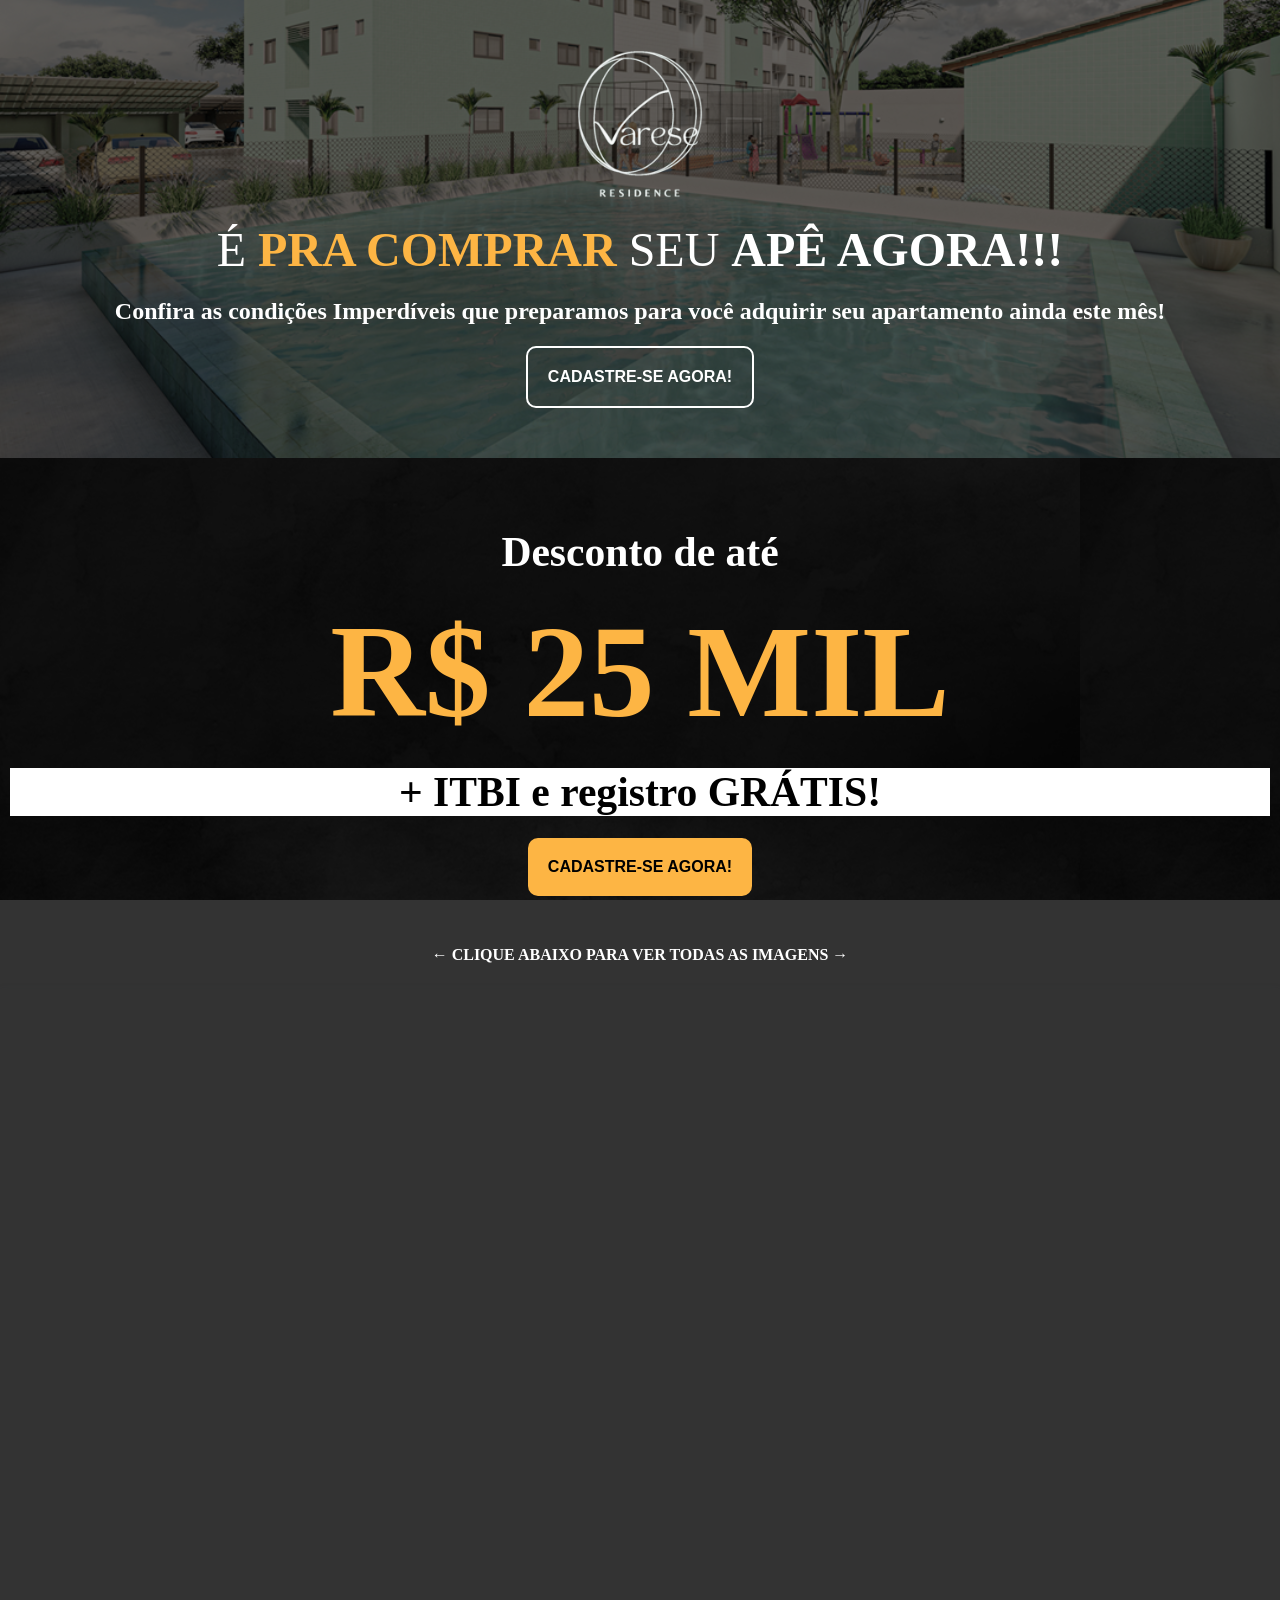
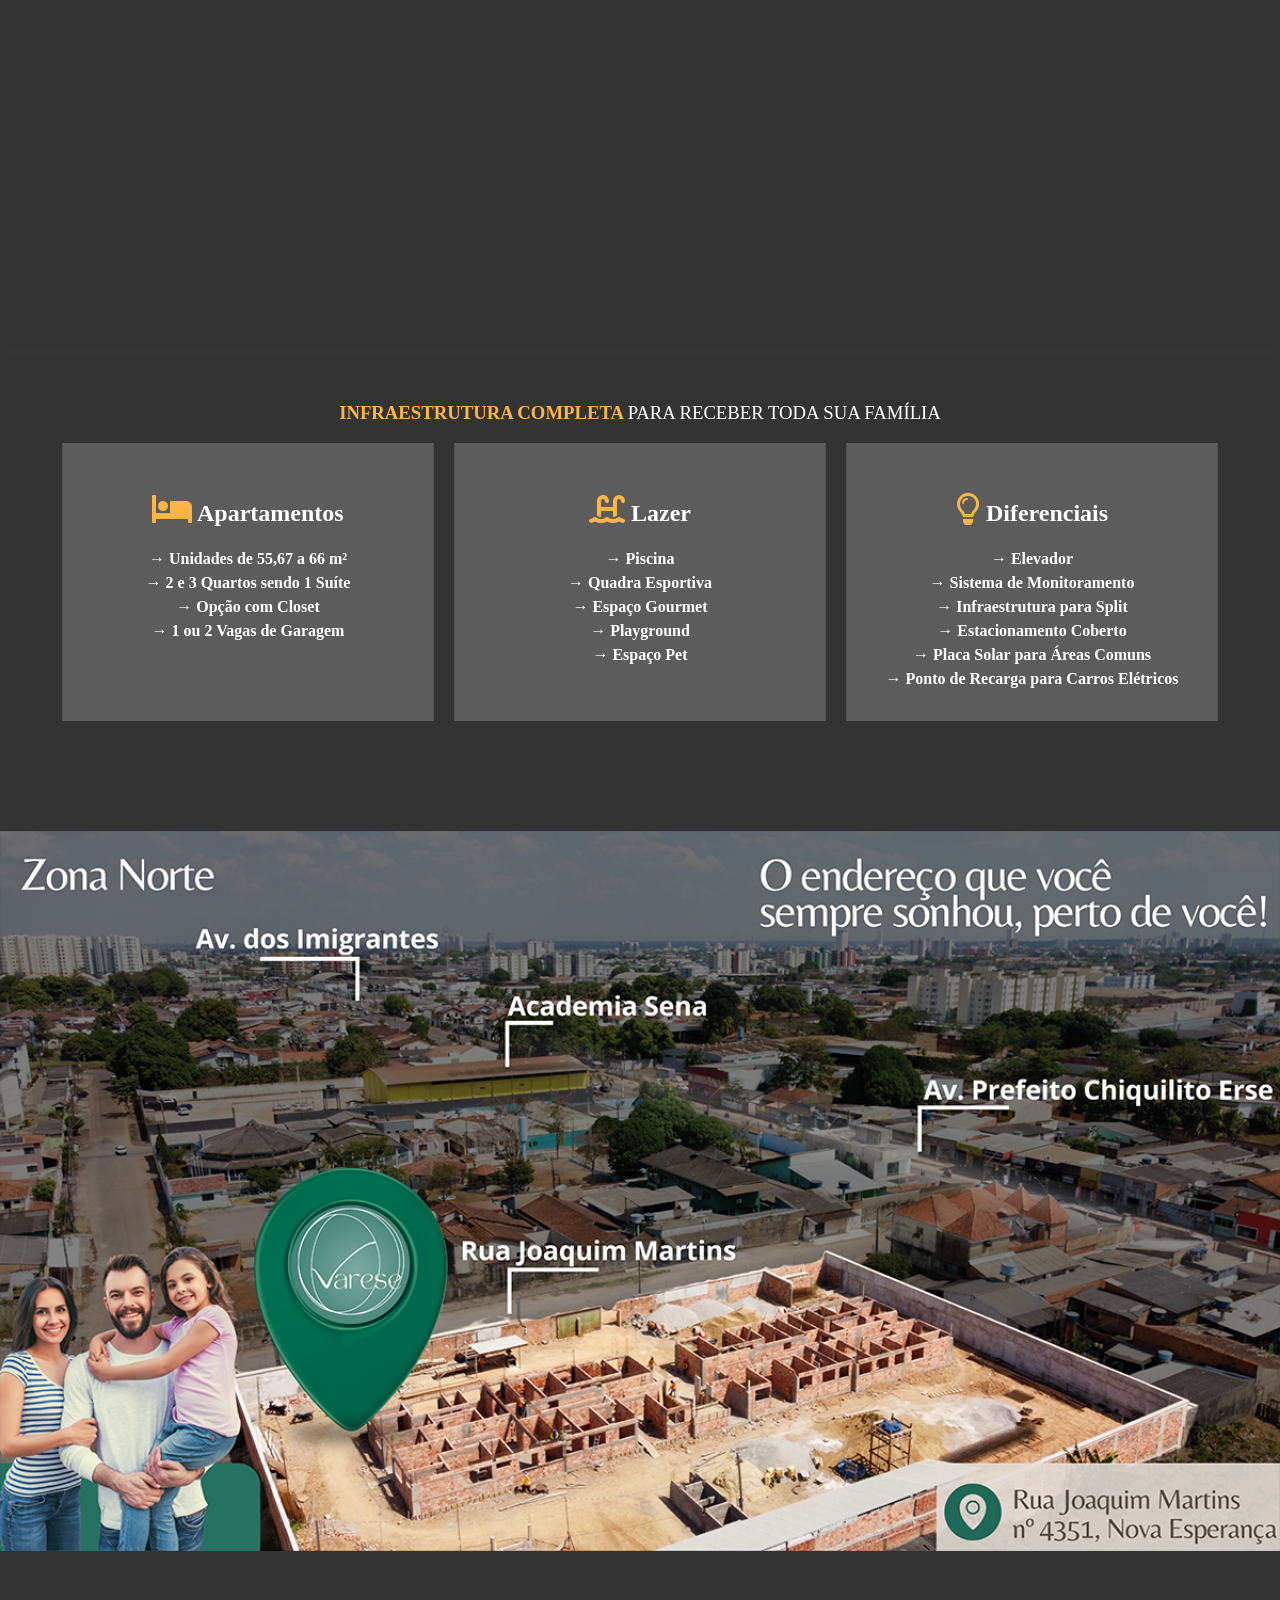
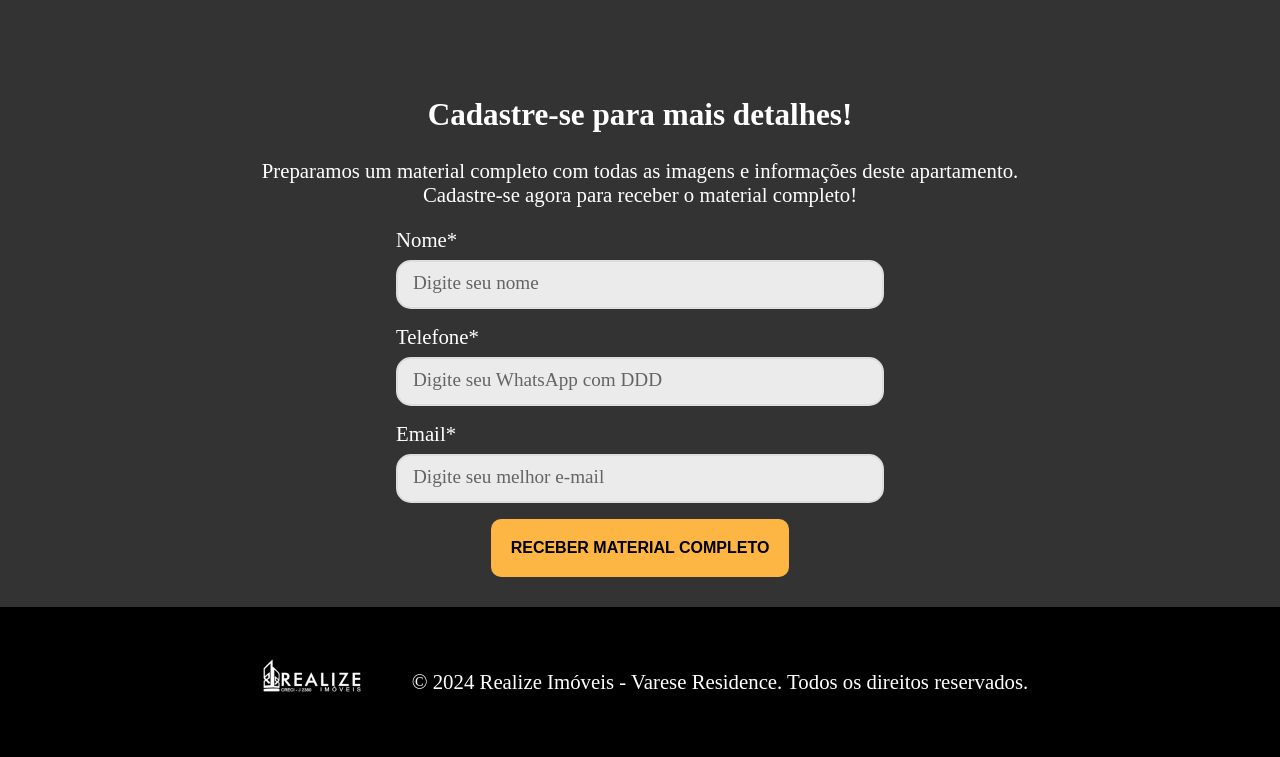
<file: index.html>
<!DOCTYPE html>
<html lang="pt_br">
  <head>
    <title>Realize Imóveis - VARESE</title>
    <meta charset="UTF-8" />
    <meta name="viewport" content="width=device-width" />
    <!--
      Need a visual blank slate?
      Remove all code in `styles.css`!
    -->
    <link rel="stylesheet" href="styles.css" />
    <script type="module" src="script.js"></script>
    <meta name="viewport" content="width=device-width, initial-scale=1.0">
    <link rel="stylesheet" href="styles.css">
    <link rel="stylesheet" href="https://cdnjs.cloudflare.com/ajax/libs/font-awesome/6.0.0-beta3/css/all.min.css">
    <link rel="stylesheet" href="https://cdnjs.cloudflare.com/ajax/libs/OwlCarousel2/2.3.4/assets/owl.carousel.min.css";>
    <link rel="stylesheet" href="https://cdnjs.cloudflare.com/ajax/libs/OwlCarousel2/2.3.4/assets/owl.theme.default.min.css";>
      <link rel="icon" href="imagens/favicon.png" type="image/png">
      
<!-- Meta Pixel Code -->
<script>
!function(f,b,e,v,n,t,s)
{if(f.fbq)return;n=f.fbq=function(){n.callMethod?
n.callMethod.apply(n,arguments):n.queue.push(arguments)};
if(!f._fbq)f._fbq=n;n.push=n;n.loaded=!0;n.version='2.0';
n.queue=[];t=b.createElement(e);t.async=!0;
t.src=v;s=b.getElementsByTagName(e)[0];
s.parentNode.insertBefore(t,s)}(window, document,'script',
'https://connect.facebook.net/en_US/fbevents.js');
fbq('init', '851786913671752');
fbq('track', 'PageView');
</script>
<noscript><img height="1" width="1" style="display:none"
src="https://www.facebook.com/tr?id=851786913671752&ev=PageView&noscript=1"
/></noscript>
<!-- End Meta Pixel Code -->

<!-- Open Graph meta tags -->
    <meta property="og:title" content="VARESE - Realize Imóveis">
    <meta property="og:description" content="É MÊS DE BLACK NO VARESE">
    <meta property="og:image" content="https://g3midia.github.io/varese/imagens/wpp.png">
    <meta property="og:url" content="https://g3midia.github.io/varese">
    <meta property="og:type" content="website">
    <meta property="og:site_name" content="Realize Imóveis">
  </head>
  <body>
<!--HEAD------------------------------------------------------------------------------------------------------>
<section id="head">
  <img src="imagens/black.png" alt="BLACK FRIDAY ATMOS">
  <h2><span class="fontlight">É <span class="fontblack">PRA COMPRAR</span> SEU <span class="fontbold">APÊ AGORA!!!</span></span></h2>
  <h4><span class="h4">Confira as condições Imperdíveis que preparamos para você adquirir seu apartamento ainda este mês!</span></h4>
  <button id="scrollButton" class="tipo1">CADASTRE-SE AGORA!</button>
</section>
<!--VALORES--------------------------------------------------------------------------------------------------->
<section id="valores">
<h2><span class="fontbold2">Desconto de até</span></h2>
<h1><span class="fontblack2">R$ 25 MIL</span></h1>
<div class="fundobranco"><h4><span class="fontbold3">+ ITBI e registro GRÁTIS!</span></div></h4>
<button id="scrollButton" class="tipo2">CADASTRE-SE AGORA!</button>
</section>
<!--CARROSSEL------------------------------------------------------------------------------------------------->
<section id="carrossel">
  <span class="titulopequeno">← CLIQUE ABAIXO PARA VER TODAS AS IMAGENS →</span>
  <div style="position: relative; width: 100%; height: 0; padding-top: 75.0000%;
  padding-bottom: 0; box-shadow: 0 2px 8px 0 rgba(63,69,81,0.16); margin-top: 1.6em; margin-bottom: 0.9em; overflow: hidden;
  border-radius: 0px; will-change: transform;">
   <iframe loading="lazy" style="position: absolute; width: 100%; height: 100%; top: 0; left: 0; border: none; padding: 0;margin: 0;"
     src="https://www.canva.com/design/DAGWL7RfrGE/C1M4706qyvPQ-SZ4mZ4y4Q/watch?embed" allowfullscreen="allowfullscreen" allow="fullscreen">
   </iframe>
 </div>
 </div>
<!--BLOCOS---------------------------------------------------------------------------------------------------->
<section id="blocos">
  <h1> <span class="fontblack3">INFRAESTRUTURA COMPLETA </span><span class="fontlight3"> PARA RECEBER TODA SUA FAMÍLIA</span> </h1>
  <div class="blocos">
  
    <div class="bloco">
      <div class="blocotitulo"><i class="fa-solid fa-bed" style="color: #fdb544;"></i>
      <Span>Apartamentos</Span></div>
      <div class="blocontent">
        <span>
          → Unidades de 55,67 a 66 m²<br>
          → 2 e 3 Quartos sendo 1 Suíte <br>
          → Opção com Closet <br>
          → 1 ou 2 Vagas de Garagem <br>
        </span>
      </div>
    </div>
  
    <div class="bloco">
      <div class="blocotitulo"><i class="fa-solid fa-water-ladder" style="color: #fdb544;"></i>
      <Span>Lazer</Span></div>
      <div class="blocontent">
        <span>
          → Piscina<br>
          → Quadra Esportiva<br>
          → Espaço Gourmet <br>
          → Playground <br>
          → Espaço Pet
        </span>
      </div>
    </div>
  
    <div class="bloco">
      <div class="blocotitulo"><i class="fa-regular fa-lightbulb" style="color: #fdb544;"></i>
      <Span>Diferenciais</Span></div>
      <div class="blocontent">
        <span>
          → Elevador<br>
          → Sistema de Monitoramento <br>
          → Infraestrutura para Split <br>
          → Estacionamento Coberto <br>
          → Placa Solar para Áreas Comuns <br>
          → Ponto de Recarga para Carros Elétricos
        </span>
      </div>
    </div>
  
  </div>
  </div>
  </section>
  <!--MAPA------------------------------------------------------------------------------------------------------->
  <div class="video-section">
    <img src="imagens/mapa.png" class="background-video">
      <source src="imagens/mapa.mp4" type="video/mp4">
  </mg>
  </div>
  <!--CADASTRO------------------------------------------------------------------------------------------------>
  <section id="cadastro">
    <h2 style="color: white; font-family: 'calibri';">Cadastre-se para mais detalhes!</h2>
    <p style="color: white;">Preparamos um material completo com todas as imagens e informações deste apartamento.<br>
    Cadastre-se agora para receber o material completo!</p>
    <div class="cadastrodiv1">
    <div class="cadastrodiv">
    <form id="VARESE" action="obrigado.html">
      <!-- Campo Nome -->
      <label for="nome">Nome*</label>
      <input type="text" id="nome" name="form_fields[name]" required placeholder="Digite seu nome">
  
      <!-- Campo Telefone -->
      <label for="telefone">Telefone*</label>
      <input type="tel" id="telefone" name="form_fields[phone]" pattern="[0-9 ]+" placeholder="Digite seu WhatsApp com DDD
  " required> 
      <!-- Campo Email -->
      <label for="email">Email*</label>
      <input type="email" id="email" name="form_fields[email]" required placeholder="Digite seu melhor e-mail">
  
      <!-- Botão de Envio -->
      <center>
  <button class="tipo2" type="submit">RECEBER MATERIAL COMPLETO</button>
      </center>
    </form>
    </div>
    </div>
  </section>
<!--RODAPÉ------------------------------------------------------------------------------------->
  <footer>
    <div class="first-section">
        <img src="imagens/imoblogo.png" alt="Logo" style="width: 100px; margin: 30px;">
    </div>
    <div class="second-section">
        &copy; 2024 Realize Imóveis - Varese Residence. Todos os direitos reservados.
    </div>
</footer>
    <script src="script.js"></script>
<!-- Start of HubSpot Embed Code -->
<script type="text/javascript" id="hs-script-loader" async defer src="//js.hs-scripts.com/22061060.js"></script>
<!-- End of HubSpot Embed Code -->
  </body>
</html>
</file>
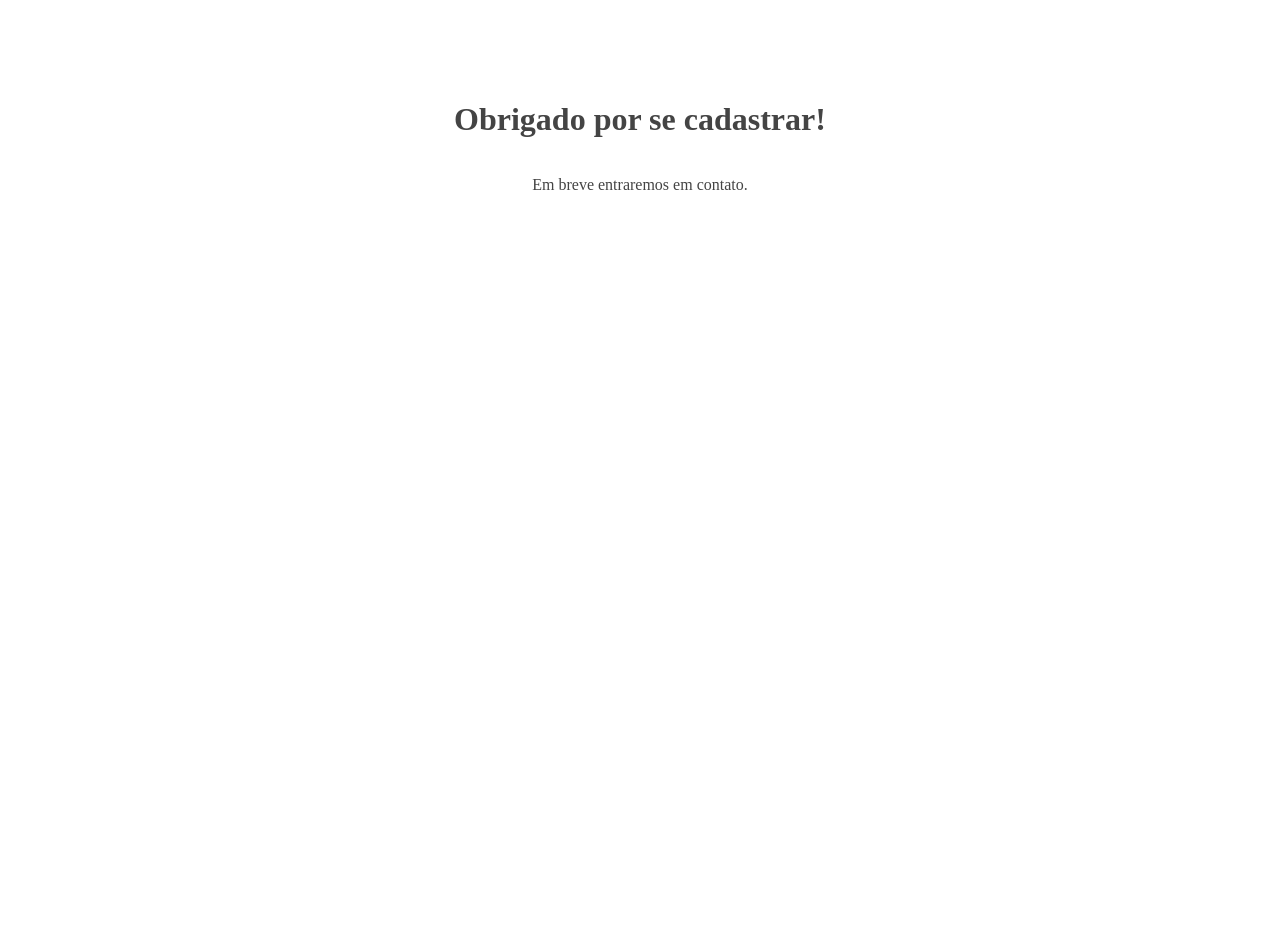
<file: obrigado.html>
<!DOCTYPE html>
<html>
<head>
  <meta charset="utf-8">
  <meta name="viewport" content="width=device-width, initial-scale=1">
  <title>Obrigado</title>
      <link rel="stylesheet" href="styles.css">
      <link rel="icon" href="imagens/favicon.png" type="image/png">
     <script src="script.js"></script>

      <!-- Meta Pixel Code -->
<script>
!function(f,b,e,v,n,t,s)
{if(f.fbq)return;n=f.fbq=function(){n.callMethod?
n.callMethod.apply(n,arguments):n.queue.push(arguments)};
if(!f._fbq)f._fbq=n;n.push=n;n.loaded=!0;n.version='2.0';
n.queue=[];t=b.createElement(e);t.async=!0;
t.src=v;s=b.getElementsByTagName(e)[0];
s.parentNode.insertBefore(t,s)}(window, document,'script',
'https://connect.facebook.net/en_US/fbevents.js');
fbq('init', '851786913671752');
fbq('track', 'PageView');
fbq('track', 'Lead');
</script>
<noscript><img height="1" width="1" style="display:none"
src="https://www.facebook.com/tr?id=851786913671752&ev=PageView&noscript=1"
/></noscript>
<!-- End Meta Pixel Code -->

</head>
<body>
  <div class="obrigado">
  <h1>Obrigado por se cadastrar!</h1>
    <p>Em breve entraremos em contato.</p>
  </div>
<!-- Start of HubSpot Embed Code -->
<script type="text/javascript" id="hs-script-loader" async defer src="//js.hs-scripts.com/22061060.js"></script>
<!-- End of HubSpot Embed Code -->

<!-- Código da API de Conversão -->
    <script>
        // Substitua pelo seu token de acesso e ID do Pixel
        const accessToken = '[base64]';
        const pixelId = '851786913671752';

        // Dados do evento
        const eventData = {
            event_name: 'Lead',
            event_time: Math.floor(new Date() / 1000),
            user_data: {
                // Dados de exemplo, ajuste conforme necessário
                em: 'HASHED_EMAIL', // Email com hash SHA256
                ph: 'HASHED_PHONE', // Telefone com hash SHA256
            },
            custom_data: {
                currency: 'BRL',
                value: 0.00
            },
            event_source_url: window.location.href,
            action_source: 'website'
        };

        // Enviar a solicitação para a API de Conversão
        fetch(`https://graph.facebook.com/v11.0/851786913671752/events?access_token=[base64]`, {
            method: 'POST',
            headers: {
                'Content-Type': 'application/json'
            },
            body: JSON.stringify({data: [eventData]})
        })
        .then(response => response.json())
        .then(data => {
            console.log('Success:', data);
        })
        .catch((error) => {
            console.error('Error:', error);
        });
    </script>
</body>
</html>
</file>
<file: styles.css>
* {
    box-sizing: border-box;
  }
  
  html, body {
              margin: 0;
              padding: 0;
              width: 100%;
              height: 100%;
              box-sizing: border-box;
          }
  
  body{
  color: #444;
  text-align: center;
  justify-content: center;
  align-items: center;
  background-color: white;
  font-family: 'montserrat';

  }

  .tipo1 {
    padding: 20px; /* Espaçamento interno do botão */
    font-size: 16px; /* Tamanho da fonte */
    color: white; /* Cor do texto */
    background-color: transparent; /* Fundo transparente */
    border: 2px solid white; /* Borda branca */
    border-radius: 10px; /* Arredonda os cantos do botão */
    cursor: pointer; /* Muda o cursor para indicar que é clicável */
    transition: background-color 0.1s, color 0.1s; /* Transição suave para mudanças */
    font-weight: bold;
  }
  
  .tipo1:hover {
    color: rgba(255, 255, 255, 0.5);
    border: 2px solid rgba(255, 255, 255, 0.5);
  }
  
  .tipo2 {
    padding: 20px; /* Espaçamento interno do botão */
    font-size: 16px; /* Tamanho da fonte */
    color: black; /* Cor do texto */
    background-color: #fdb544; /* Fundo transparente */
    border-radius: 10px; /* Arredonda os cantos do botão */
    cursor: pointer; /* Muda o cursor para indicar que é clicável */
    transition: background-color 0.1s, color 0.1s; /* Transição suave para mudanças */
    border: none;
    font-weight: bold;
  }
  
  .tipo2:hover {
    background-color: #9e6b18;
    color: #fff;
  }

  .fontlight {
    font-size: xxx-large;
    font-weight: 300;
  }

  .fontblack {
    font-size: xxx-large;
    font-weight: 800;
    color: #fdb544;
  }

  .fontbold {
    font-weight: 700;
  }

  .h4 {
    font-size: x-large;
  }
  /*HEADER-----------------------------------------------------------------------------------------------------------*/
  #head {
    align-items: center;
    color: #fff;
    padding: 50px 10px 50px 10px;
    background-image: url(imagens/apt.png);
    background-position: bottom;
    background-size: cover;
    Background-color: #333;
    background-blend-mode: overlay;
    /*background-attachment: fixed;*/
  }

  
  #head img {
width: 10%;  
@media (max-width: 768px) {
  width: 30%;
}}
/*--VALORES----------------------------------------------------------------------------------------------------*/
#valores {
  background-image: url(imagens/fundocarbono.png);
    Background-color: #333;
    background-blend-mode: overlay;
    background-attachment: fixed;
    padding: 50px 10px;
    margin: 0px;
}

.fontblack2 {
  margin: 0px;
  font-size: calc(9vw + 1rem);
  font-weight: 800;
  color: #fdb544;
}

.fontbold2 {
  font-weight: 700;
  font-size: calc(2vw + 1rem);
  color: #fff;
}

.fontbold3 {
  font-weight: 700;
  font-size: calc(2vw + 1rem);
  color: #000;
}

.fundobranco {
  background-color: #fff;
}

/*CARROSSEL----------------------------------------------------------------------------------------------------*/
#carrossel {
  background-image: url(imagens/fundocarbono.png);
  Background-color: #333;
  background-blend-mode: overlay;
  background-attachment: fixed;
  margin: 0px;
  padding: 0px;
} 

.titulopequeno{
  color: #fff;
  font-weight: bold;
  margin: 30px 0px;
}
/*BLOCOS----------------------------------------------------------------------------------------------------*/
#blocos {
  color: #fff;
  background-image: url(imagens/fundocarbono.png);
  Background-color: #333;
  background-blend-mode: overlay;
  background-attachment: fixed;
  margin: 0px;
  padding: 20px;
  align-items: center;
  text-align: center;
  justify-content: center;
  width: 100%;
}

.blocos {
  gap: 20px;
  width: 100%;
  display: flex;
  align-items: top;
  text-align: center;
  justify-content: center;
  
  @media (max-width: 768px){
    flex-direction: column;
    justify-content: center;
    align-items: center;
    text-align: center;
  }

}
.bloco {
  position: relative;
  width: 30%;
  background-color: rgba(255, 255, 255, 0.2);
  padding: 30px;
  align-items: center;
  display: flex;
  flex-direction: column;
  @media (max-width: 768px){
    width: 100%;
    justify-content: center;
    align-items: center;
    text-align: center;
  }
}

.blocotitulo{
  color: #fff;
  font-weight: bold;
  margin: 20px;
  font-size: x-large;
  gap: 20px;
}

.blocontent {
  font-weight: bold;
  color: #fff;
  line-height: 1.5;
}
.fa-solid {
  font-size: xx-large;
}

.fa-regular {
  font-size: xx-large;
}


.fontblack3 {
  font-weight: bolder;
  color: #fdb544;
}

.fontlight3 {
  font-weight: 400;
}
/*MAPA-----------------------------------------------------------------------------------------------------*/
.video-section {
      background-image: url(imagens/fundocarbono.png);
    Background-color: #333;
    background-blend-mode: overlay;
    background-attachment: fixed;
  position: relative;
  width: 100%;
  height: 100vh; /* Ajuste a altura conforme necessário */
  overflow: hidden;
  display: flex;
  align-items: flex-end;
  justify-content: center;


  @media (max-width: 768px) {
    height: 50vh;
  }
}

.background-video {
  position: absolute;
  top: 50%;
  left: 50%;
  width: 100%;
  object-fit: cover;
  transform: translate(-50%, -50%);
  z-index: 1;
}

.content {
  position: relative;
  transform: translate(-50px -50px);
  z-index: 2;
  color: #fff;
  text-align: center;
  padding: 20px;
  background-color: rgba(0, 0, 0, 0.7);
  width: 100%;
}
/*FORMULÁRIO-------------------------------------------------------------------------------------------------*/
  #cadastro {
    font-size: 1.3rem;
    background-image: url(imagens/fundocarbono.png);
    Background-color: #333;
    background-blend-mode: overlay;
    background-attachment: fixed;
    padding: 30px;
    text-align: center;
    align-items: center;
    justify-content: center;
  
    @media (max-width: 768px) {
      font-size: 1.4rem;
    }
  }
  
  .cadastrodiv1 {
    text-align: center;
    align-items: center;
    justify-content: center;
    display: flex;
  }
  
  .cadastrodiv {
    width: 40%;
    text-align: left;
  
    @media (max-width: 768px) {
      width: 100%;
      font-size: 1.4rem;
    }
  }
  
  footer {
    background-color: #000;
    color: #fff;
    padding: 20px 0;
    text-align: center;
    display: flex;
    align-items: center;
    text-align: center;
    justify-content: center;
  }
  
  form{
  justify-content: center;
  align-items:center;
  }
  
  label {
        display: block;
        margin-bottom: 8px;
        color: #fff;
  font-family: 'calibri';
      }
  
      input {
        width: 100%;
  background-color:rgba(255, 255, 255, 0.9);
        padding: 15px;
        margin-bottom: 16px;
        box-sizing: border-box;
  border-radius:15px;
  border:solid 2px #ddd;
      }
  
  input::placeholder{
  color:rgb(100, 100, 100);
  font-family: 'calibri';
  font-size: 1.2rem;
  }
  
  small {
        display: block;
        margin-top: 5px;
        color: #777;
      }
  
  /* Estilo para a primeira seção do footer */
  .first-section {
      display: flex;
      align-items: center;
      justify-content: center;
      margin-bottom: 10px; /* Espaçamento entre as seções */
  }
  
  .first-section img {
      width: 50px; /* Tamanho da logo */
      height: auto; /* Mantém a proporção */
      margin-right: 10px; /* Espaçamento à direita da logo */
  }
  
  /* Estilo para a segunda seção do footer */
  footer {
    
    font-family: 'calibri';
  
    @media (max-width: 768px) {
      flex-direction: column;
    }
  }
  
  .second-section {
    font-size: 1.3rem;
    padding: 0px 20px;
  }
  
  .obrigado {
    font-family: 'calibri';
    display: flex;
    flex-direction: column;
    padding: 30px;
    margin-top: 50px;
    align-items: center;
    text-align: center;
    justify-content: center;
  }
  
  .carousel-container {
    position: relative;
    width: 80%;
    max-width: 600px;
    overflow: hidden;
    border-radius: 10px;
    box-shadow: 0 0 10px rgba(0, 0, 0, 0.1);
  }
  
  .carousel {
    display: flex;
    transition: transform 0.3s ease-in-out;
  }
  
  .carousel-slide {
    min-width: 100%;
    box-sizing: border-box;
  }
  
  .carousel-slide img {
    width: 100%;
    border-radius: 10px;
  }
  
  .carousel-prev, .carousel-next {
    position: absolute;
    top: 50%;
    transform: translateY(-50%);
    background-color: rgba(0, 0, 0, 0.5);
    border: none;
    color: white;
    padding: 10px;
    cursor: pointer;
    border-radius: 50%;
    z-index: 10;
  }
  
  .carousel-prev {
    left: 10px;
  }
  
  .carousel-next {
    right: 10px;
  }
  
  .carousel-prev:hover, .carousel-next:hover {
    background-color: rgba(0, 0, 0, 0.8);
  }
</file>
